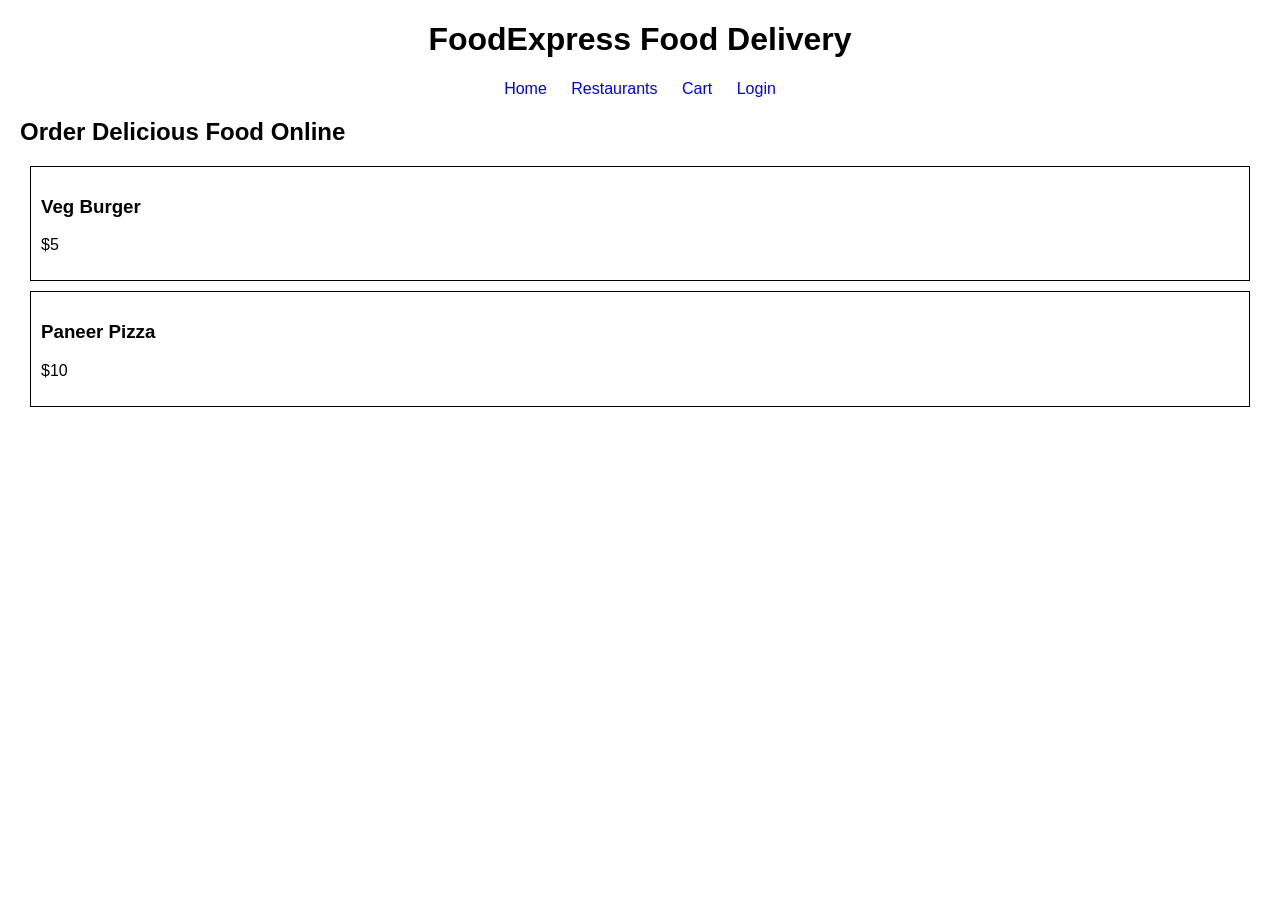
<file: index.html>
<!DOCTYPE html>
<html>
<head>
    <title>FoodExpress</title>
    <link rel="stylesheet" href="style.css">
</head>
<body>

<h1>FoodExpress Food Delivery</h1>

<nav>
    <a href="home.html">Home</a>
    <a href="restaurants.html">Restaurants</a>
    <a href="cart.html">Cart</a>
    <a href="login.html">Login</a>
</nav>

<h2>Order Delicious Food Online</h2>

<div class="card">
    <h3>Veg Burger</h3>
    <p>$5</p>
</div>

<div class="card">
    <h3>Paneer Pizza</h3>
    <p>$10</p>
</div>

</body>
</html>
</file>
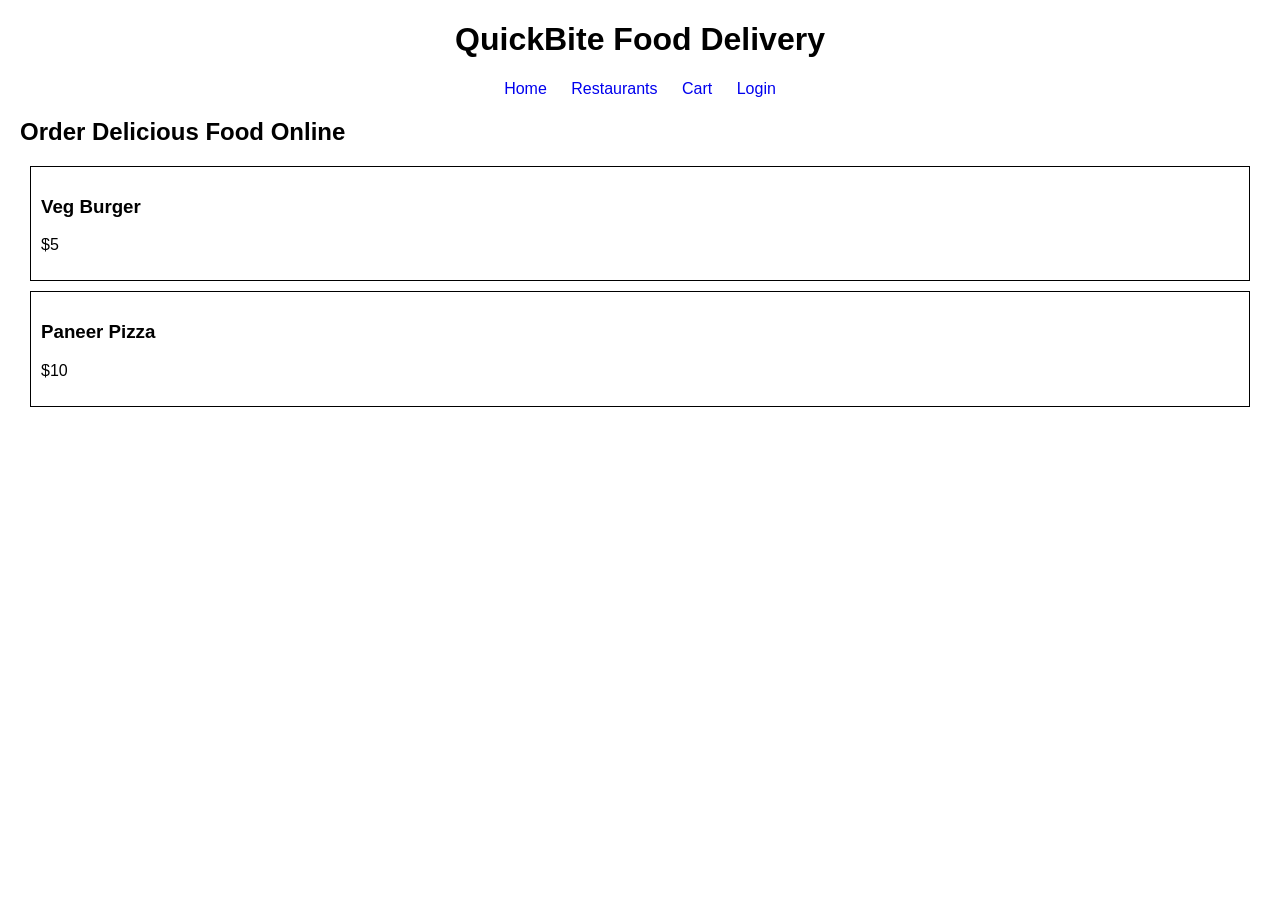
<file: home.html>
<!DOCTYPE html>
<html>
<head>
    <title>QuickBite Food Delivery</title>
    <link rel="stylesheet" href="style.css">
</head>
<body>

<h1>QuickBite Food Delivery</h1>

<nav>
    <a href="home.html">Home</a>
    <a href="restaurants.html">Restaurants</a>
    <a href="cart.html">Cart</a>
    <a href="login.html">Login</a>
</nav>

<h2>Order Delicious Food Online</h2>

<div class="card">
    <h3>Veg Burger</h3>
    <p>$5</p>
</div>

<div class="card">
    <h3>Paneer Pizza</h3>
    <p>$10</p>
</div>

</body>
</html>
</file>
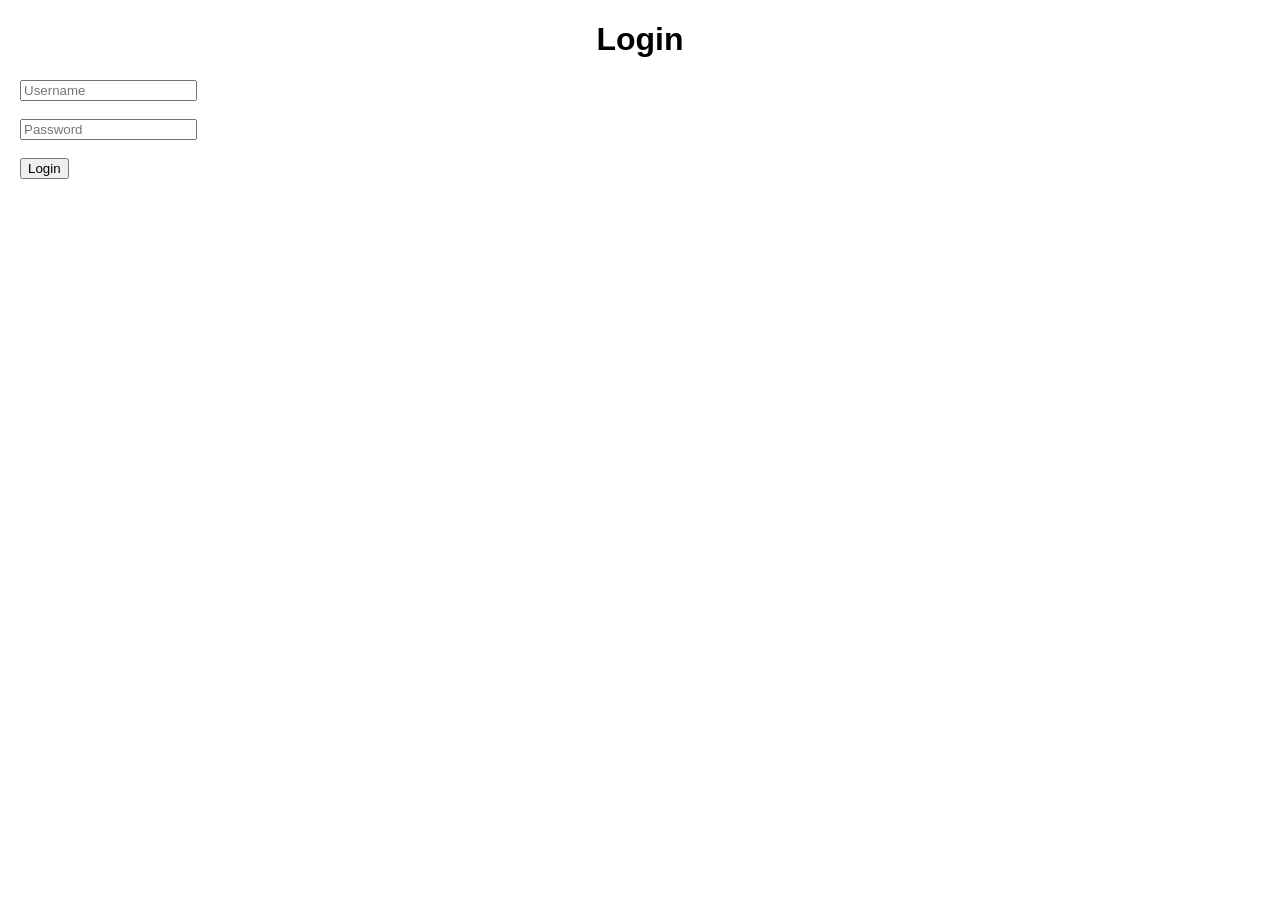
<file: login.html>
<!DOCTYPE html>
<html>
<head>
    <title>Login</title>
    <link rel="stylesheet" href="style.css">
</head>
<body>

<h1>Login</h1>

<form>
    <input type="text" placeholder="Username"><br><br>
    <input type="password" placeholder="Password"><br><br>
    <button>Login</button>
</form>

</body>
</html>
</file>
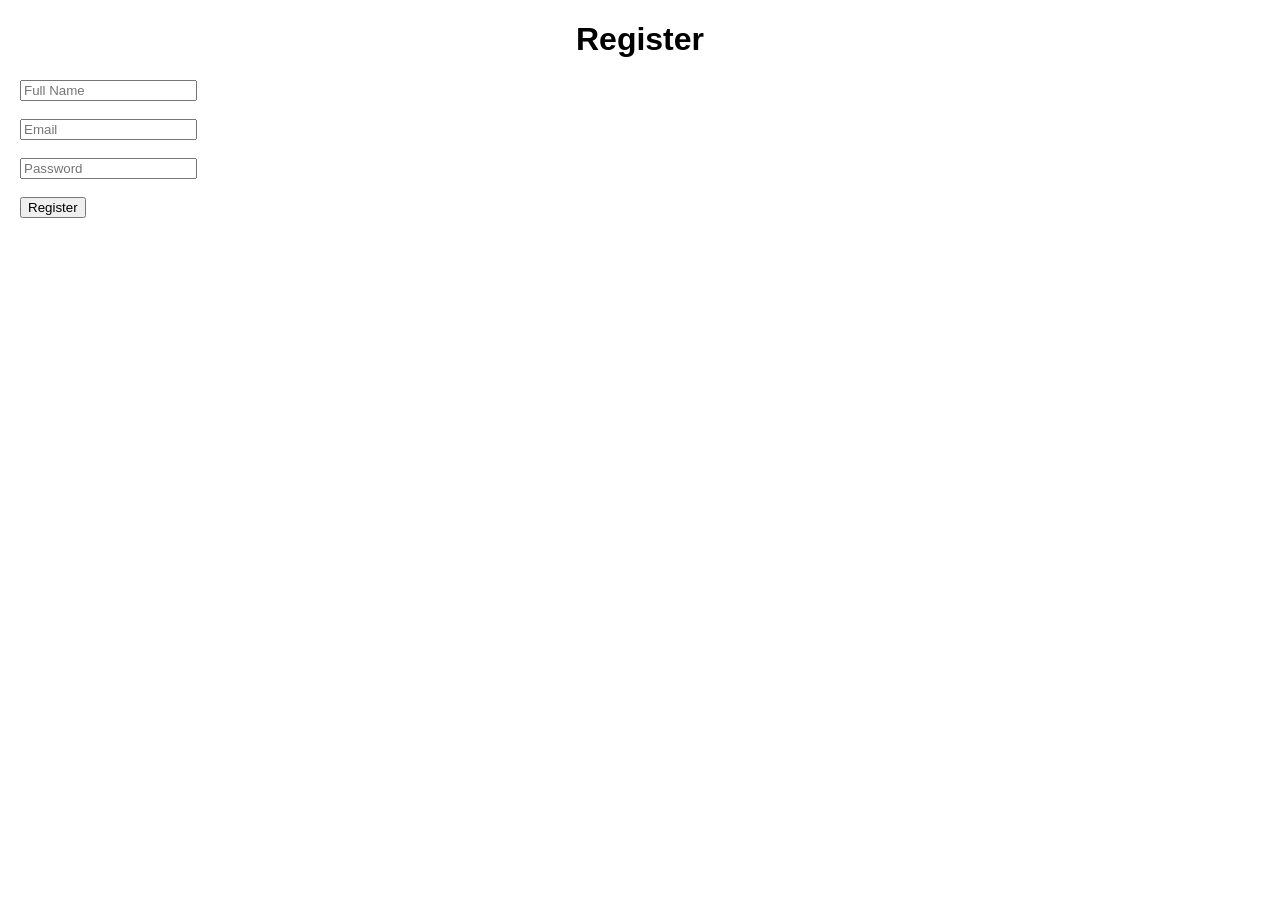
<file: register.html>
<!DOCTYPE html>
<html>
<head>
    <title>Register</title>
    <link rel="stylesheet" href="style.css">
</head>
<body>

<h1>Register</h1>

<form>
    <input type="text" placeholder="Full Name"><br><br>
    <input type="email" placeholder="Email"><br><br>
    <input type="password" placeholder="Password"><br><br>
    <button>Register</button>
</form>

</body>
</html>
</file>
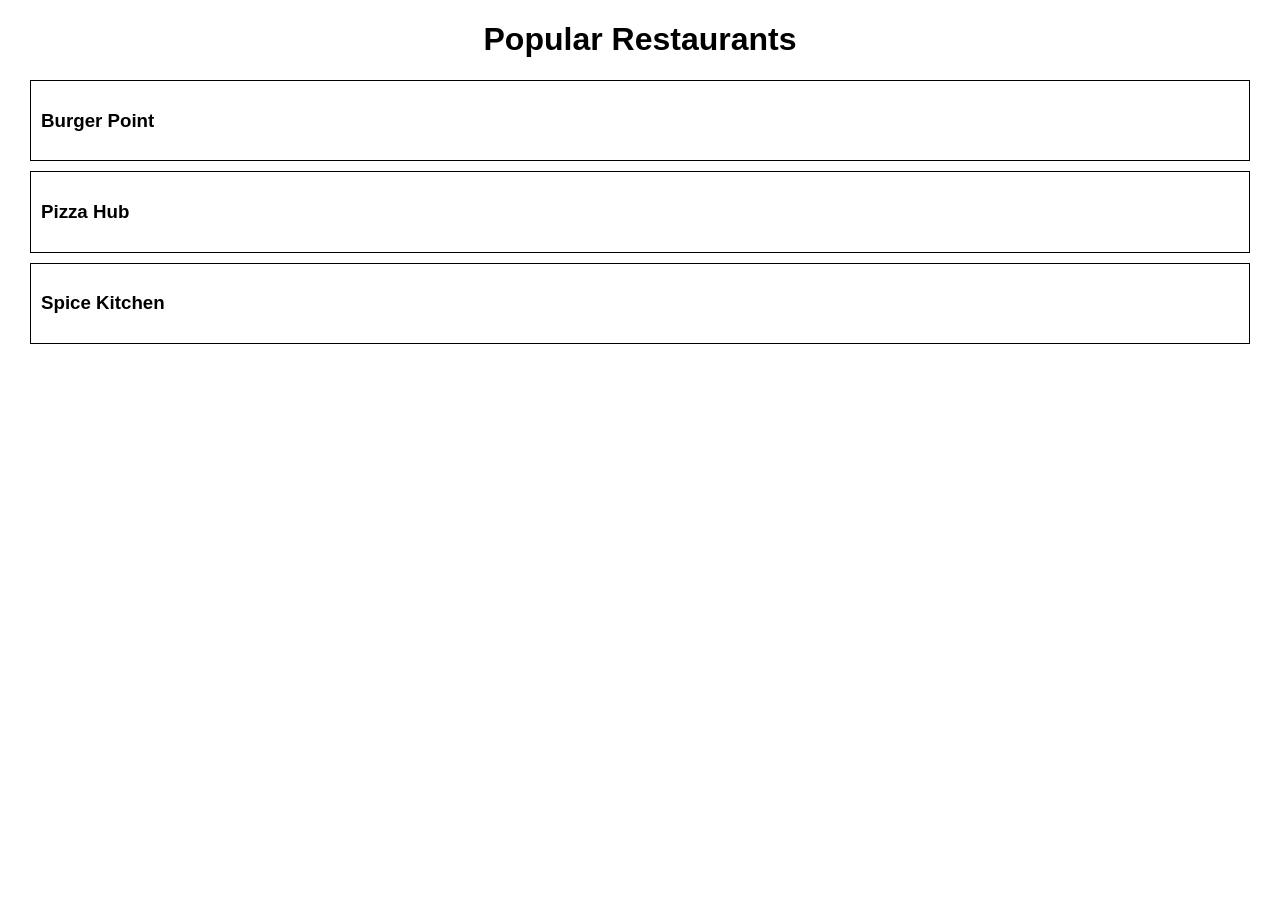
<file: restaurants.html>
<!DOCTYPE html>
<html>
<head>
    <title>Restaurants</title>
    <link rel="stylesheet" href="style.css">
</head>
<body>

<h1>Popular Restaurants</h1>

<div class="card">
    <h3>Burger Point</h3>
</div>

<div class="card">
    <h3>Pizza Hub</h3>
</div>

<div class="card">
    <h3>Spice Kitchen</h3>
</div>

</body>
</html>
</file>
<file: style.css>
body{
    font-family: Arial;
    margin: 20px;
}

h1{
    text-align: center;
}

nav{
    text-align: center;
    margin-bottom: 20px;
}

nav a{
    margin: 10px;
    text-decoration: none;
}

.card{
    border: 1px solid black;
    padding: 10px;
    margin: 10px;
}
</file>
